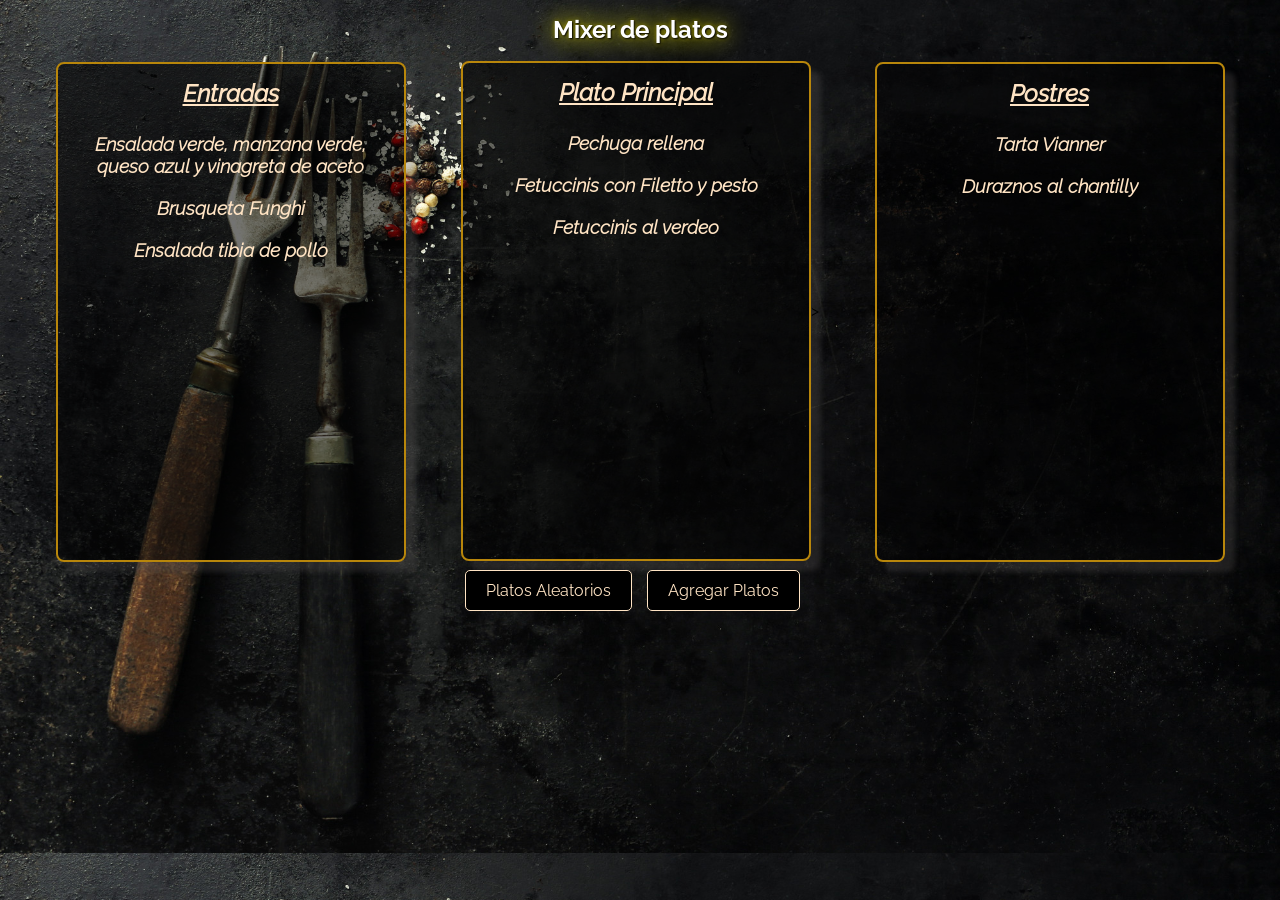
<file: index.html>
<!-- Esta pagina es un proyecto que en un futuro la va a usar mi hermano en su trabajo
asi que segun las necesides de el y sus compañeros decidi armarla. Lo que va a hacer esta pagina
es de manera aleatoria preparar un menu que conste de una entrada, plato principal y postre. Las
funcionalidades se las dare en un futuro con JavaScript. -->

<!DOCTYPE html>
<html lang="es">
<head>
    <link rel="stylesheet" href="./style/style.css">
    <meta charset="UTF-8">
    <meta name="viewport" content="width=device-width, initial-scale=1.0">
    <!--Link de font regular 300-->
    <link rel="preconnect" href="https://fonts.googleapis.com">
<link rel="preconnect" href="https://fonts.gstatic.com" crossorigin>
<link href="https://fonts.googleapis.com/css2?family=Raleway:wght@300&display=swap" rel="stylesheet">
<!--Link de font italic-->
<link rel="preconnect" href="https://fonts.googleapis.com">
<link rel="preconnect" href="https://fonts.gstatic.com" crossorigin>
<link href="https://fonts.googleapis.com/css2?family=Raleway:ital,wght@1,500&display=swap" rel="stylesheet">

    <title>Mixer</title>
</head>
<body>
    <nav>
    <h1>Mixer de platos</h1>
    </nav>
    
    <main>
        <section class="Menu" id="principio">
        
            <article class="plato1" >
                <h2>Entradas</h2>
                
                <h3 id="entrada"></h3>
                <h3 id="entradaE2"></h3>                
                <h3 id="entradaE3"></h3>
                
            </article>

            <article class="plato2" >
                <h2>Plato Principal</h2>
                <h3 id="principal"></h3>
                <h3 id="principal2"></h3>
                <h3 id="principal3"></h3>
            </article>>

            <article class="plato3" >
                <h2>Postres</h2>
                <h3 id="postre"></h3>
                <h3 id="postre2"></h3>
            </article>

        </section>
    
        <footer class="boton">
            <a href="#principio"><button class="button1" id="refresh" onclick=location.reload(); >Platos Aleatorios</button></a>
            <a href="./html/form.html"><button class="button1" id="agregar" onclick="">Agregar Platos</button></a>
        </footer>
        
    </main>
    
    <script src="./js/main.js"></script>
</body>
</html>
</file>
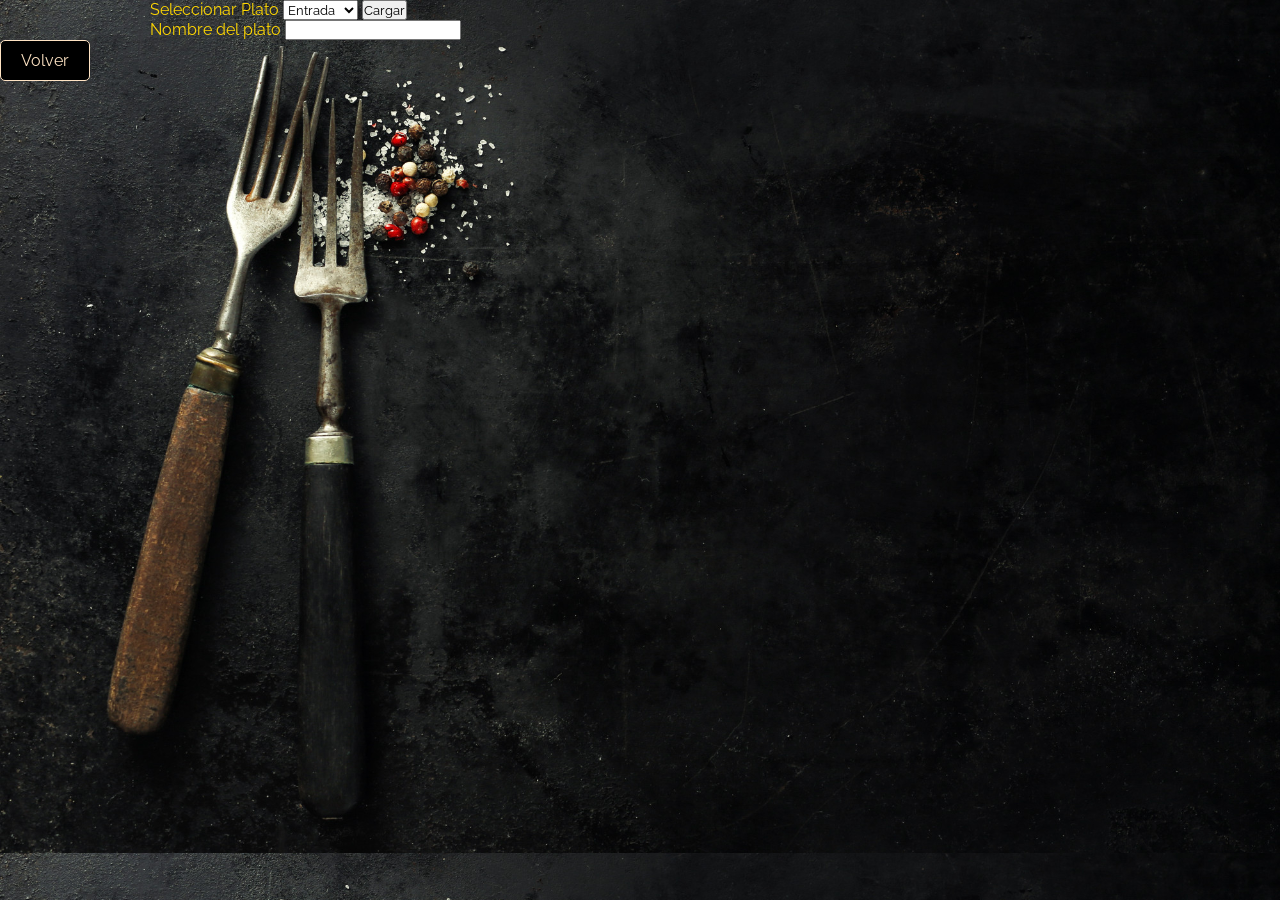
<file: html/form.html>
<!DOCTYPE html>
<html lang="en">
<head>
    <meta charset="UTF-8">
    <meta name="viewport" content="width=device-width, initial-scale=1.0">
    <link rel="stylesheet" href="/style/style.css">
    <meta charset="UTF-8">
    <meta name="viewport" content="width=device-width, initial-scale=1.0">
    <!--Link de font regular 300-->
    <link rel="preconnect" href="https://fonts.googleapis.com">
<link rel="preconnect" href="https://fonts.gstatic.com" crossorigin>
<link href="https://fonts.googleapis.com/css2?family=Raleway:wght@300&display=swap" rel="stylesheet">
<!--Link de font italic-->
<link rel="preconnect" href="https://fonts.googleapis.com">
<link rel="preconnect" href="https://fonts.gstatic.com" crossorigin>
<link href="https://fonts.googleapis.com/css2?family=Raleway:ital,wght@1,500&display=swap" rel="stylesheet">
    <title>editar</title>
</head>
<body>
    <form action="">

        <label class="label">Seleccionar Plato</label>
        
        <select name="" id="selector">
            <option value="1" >Entrada</option>
            <option value="2" >Principal</option>
            <option value="3" >Postre</option>
        </select>
        <button type="submit" id="selector">Cargar</button>

        <br>
        <label for="dato" class="label">Nombre del plato</label>
        <input type="text" id="input">

        
    </form>

    <a href="../index.html"><button class="button1">Volver</button></a>

    
    <script src="../js/form.js"></script>
</body>
</html>
</file>
<file: style/style.css>
/*Recetear los valores de la pagina*/
*{
    margin:0%;
    padding:0%;
    box-sizing:border-box;
    font-family: 'Raleway', sans-serif;
    
}
@font-face{
    font-family: Raleway-Regular;
    src: url(/fonts/static/Raleway-Regular.ttf);
}
@font-face {
    font-family: Raleway-Italic;
    src: url(/fonts/static/Raleway-Italic.ttf);
}
@font-face {
    font-family: Raleway-Bold;
    src: url(/fonts/static/Raleway-Bold.ttf);
}
@font-face {
    font-family: Raleway-lightitalic;
    src: url(/fonts/static/Raleway-LightItalic.ttf);
}

body{
    background-image:   url(../img/menu2.jpg);
    background-size: cover; 
    width:100%;
    font-family: 'Raleway', sans-serif;

}
h1{
    /* font-family: 'Courier New', Courier, monospace; */
    color: bisque;
    font-style: normal;
    text-align: center;
    text-decoration: none;
    /* con la linea de abajo solamente se edita el fondo, color y ultimo argumento opacidad */
    background-color: rgba(111, 115, 117, 0.8.);
    margin: 15px;
    /* text-shadow: 2px 2px 5px rgb(172, 193, 8); */
    color: white;
  text-shadow: 1px 1px 2px black, 0 0 25px rgb(251, 255, 0), 0 0 5px rgb(139, 127, 0);
    
}
h2{
    color: bisque;
    font-style: normal;
    text-align: center;
    text-decoration:underline bisque ;
    padding: 15px;
    Font-family: Raleway-Italic;
    
    

}
h3{
    font-family:Raleway-lightitalic;
    padding: 10px;
    
}
p{
    padding: 10px; 
}
.Menu{
    align-items: center;
    display: flex;
    justify-content: space-between;
    flex-direction: row;
    flex-wrap: wrap;

    
}
.plato1{
    background-color: rgba(3, 3, 3, 0.55);
    margin-top: 3px;
    margin-left: auto;
    text-align: center;
    height: 500px;
    width: 350px;
    color: bisque;
    border: 2px solid darkgoldenrod;
    border-radius: 8px;
    box-shadow: 10px 10px 5px rgba(84, 81, 81, 0.318);
}
.plato2{
    margin-top: 3;
    margin-left: auto;
    background-color: rgba(3, 3, 3, 0.55);
    text-align: center;
    height: 500px;
    width: 350px;
    color:bisque ;
    border: 2px solid darkgoldenrod;
    border-radius: 8px;
    box-shadow: 10px 10px 5px rgba(84, 81, 81, 0.318);
}
.plato3{
    margin-right: auto;
    color: bisque;
    margin-top: 3px;
    margin-left: auto;
    background-color: rgba(0, 0, 0, 0.401);
    text-align: center;
    height: 500px;
    width: 350px;
    border: 2px solid darkgoldenrod;
    border-radius: 8px;
    box-shadow: 10px 10px 5px rgba(84, 81, 81, 0.318);
}
.boton{
    margin-top: 8px;
    display: flex;
    justify-content: center;
    
}
.button1 {
    margin-right: 15px;
    padding: auto;
    justify-content: center;
    background-color: black; 
    color: bisque; 
    padding: 10px 20px; 
    border: 1px solid bisque; 
    border-radius: 5px; 
    text-align: center; 
    font-size: 16px; 
}

.button1:hover {
    background-color: gold;
    color: black; 
}

.label{
    color: gold;
    text-align: center;
    margin-left: 150px;
}
</file>
